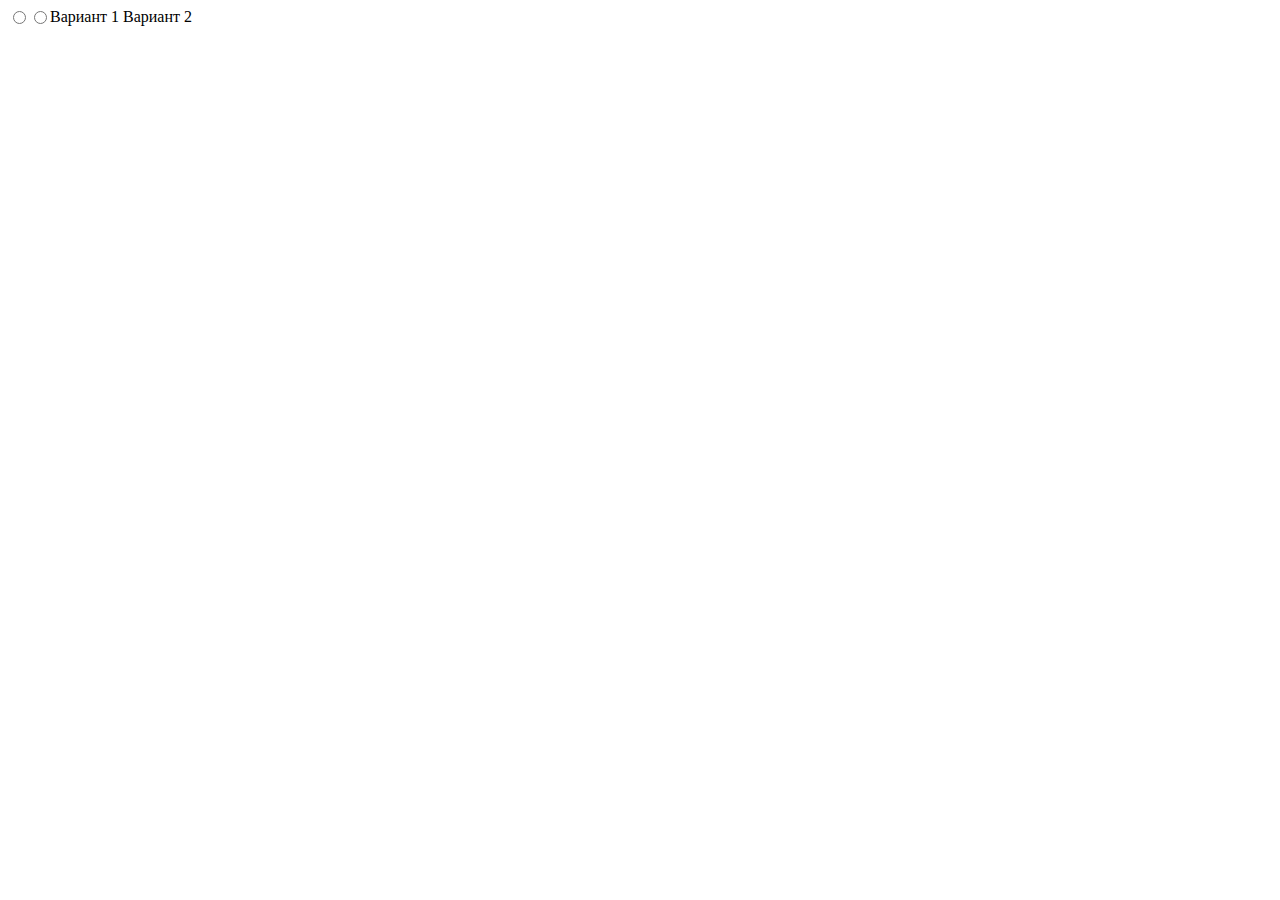
<file: js/index.html>
<!DOCTYPE html>
<html>
<head lang="en">
    <meta charset="UTF-8">
    <title></title>
</head>
<body>
<style>
    .poll input {
        float: left;
    }
</style>
<div class="poll">
    <label><input type="radio" name="quest1" style="float: left;">Вариант 1</label>
    <label><input type="radio" name="quest1" style="float: left;">Вариант 2</label>
</div>
</body>
</html>
</file>
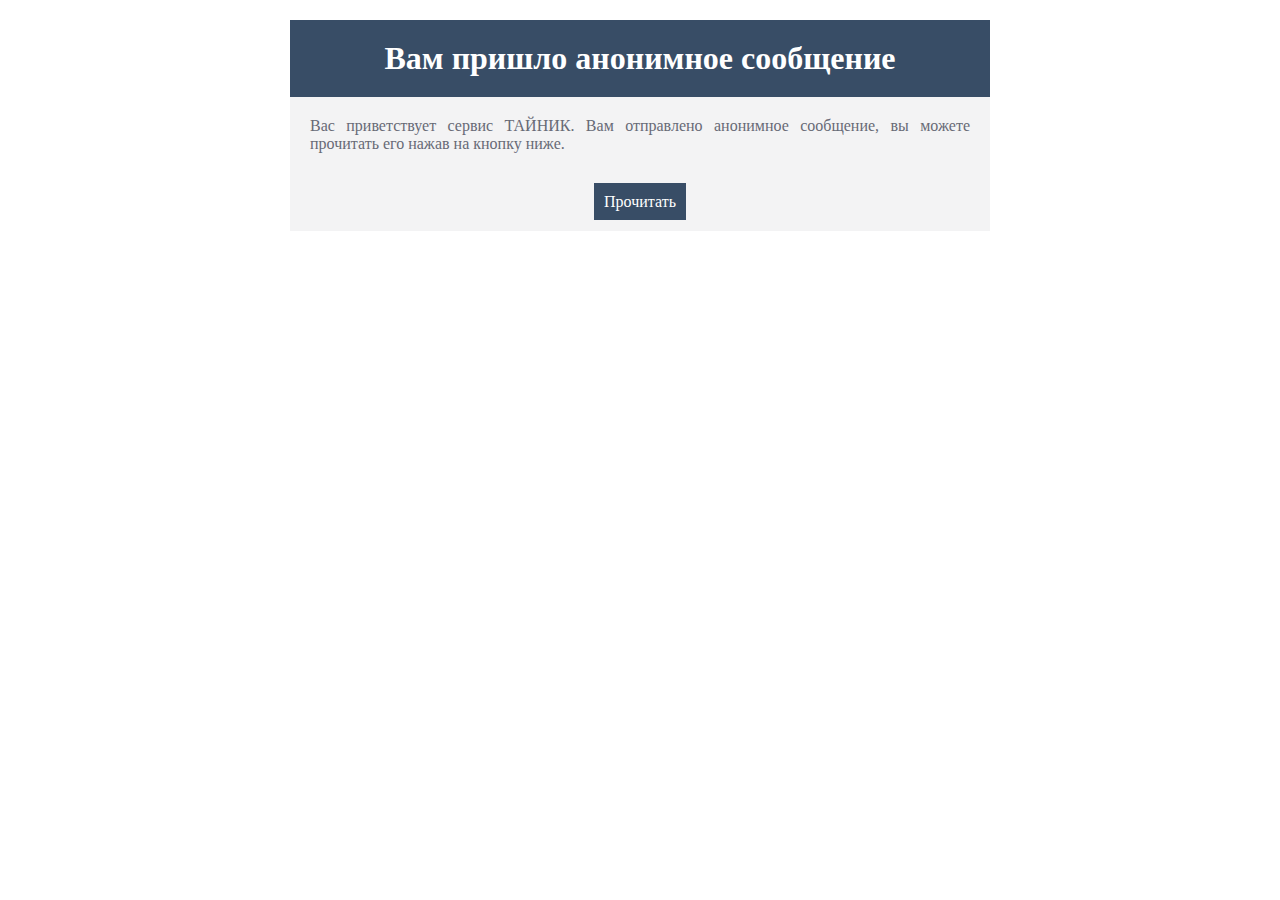
<file: app/site/modules/card/html/card_mail_r.html>
<style>
    #mail-content
    {
        width: 700px;
        margin: 20px auto;
        background: #f3f3f4;
    }
    #mail-content-header
    {
        padding: 20px;
        text-align: center;
        background: #384D66;
        color: #fff;
        margin: 0;
    }
    #mail-content-button
    {
        padding: 10px;
        background: #384D66;
        text-decoration: none;
        color: #fff;
    }
    #mail-content-text
    {
        color: #676a76;
        padding: 20px;
        text-align: justify;
        margin: 0;
    }
    #link-container
    {
        padding: 20px;
        text-align: center;
    }
</style>
<!DOCTYPE html>
<html lang="en">
<head>
    <meta charset="UTF-8">
    <title>Вам анонимное сообщение</title>
</head>
<body>
<div id="mail-content">
    <h1 id="mail-content-header">Вам пришло анонимное сообщение</h1>
    <p id="mail-content-text">
        Вас приветствует сервис ТАЙНИК. Вам отправлено анонимное сообщение, вы можете прочитать его нажав на кнопку ниже.
    </p>
    <div id="link-container">
        <a href="<?=$link_r?>" id="mail-content-button">Прочитать</a>
    </div>
</div>
</body>
</html>
</file>
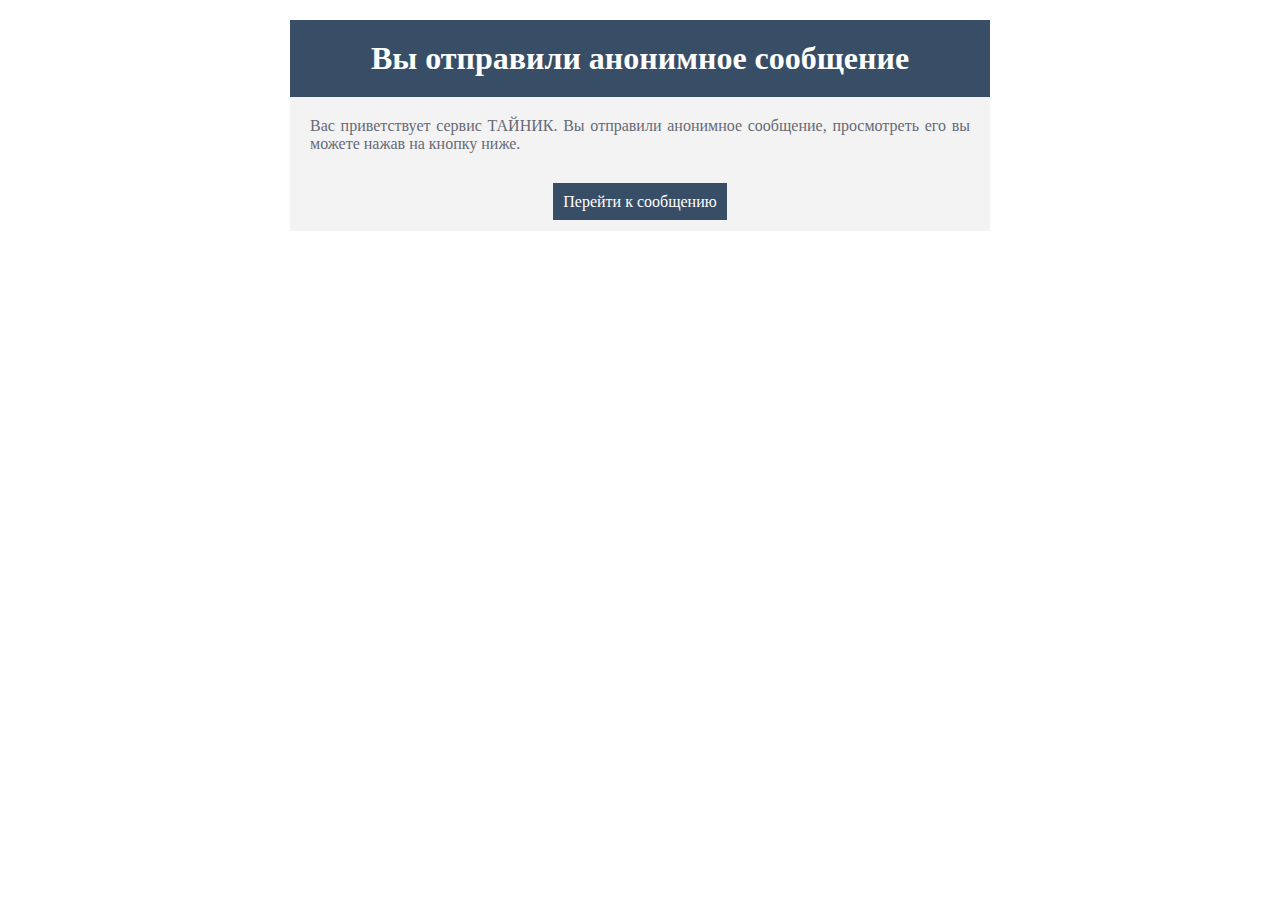
<file: app/site/modules/card/html/card_mail_s.html>
<style>
    #mail-content
    {
        width: 700px;
        margin: 20px auto;
        background: #f3f3f4;
    }
    #mail-content-header
    {
        padding: 20px;
        text-align: center;
        background: #384D66;
        color: #fff;
        margin: 0;
    }
    #mail-content-button
    {
        padding: 10px;
        background: #384D66;
        text-decoration: none;
        color: #fff;
    }
    #mail-content-text
    {
        color: #676a76;
        padding: 20px;
        text-align: justify;
        margin: 0;
    }
    #link-container
    {
        padding: 20px;
        text-align: center;
    }
</style>
<!DOCTYPE html>
<html lang="en">
<head>
    <meta charset="UTF-8">
    <title>Вы отправили анонимное сообщение</title>
</head>
<body>
<div id="mail-content">
    <h1 id="mail-content-header">Вы отправили анонимное сообщение</h1>
    <p id="mail-content-text">
        Вас приветствует сервис ТАЙНИК. Вы отправили анонимное сообщение, просмотреть его вы можете нажав на кнопку ниже.
    </p>
    <div id="link-container">
        <a href="<?=$link_s?>" id="mail-content-button">Перейти к сообщению</a>
    </div>
</div>
</body>
</html>
</file>
